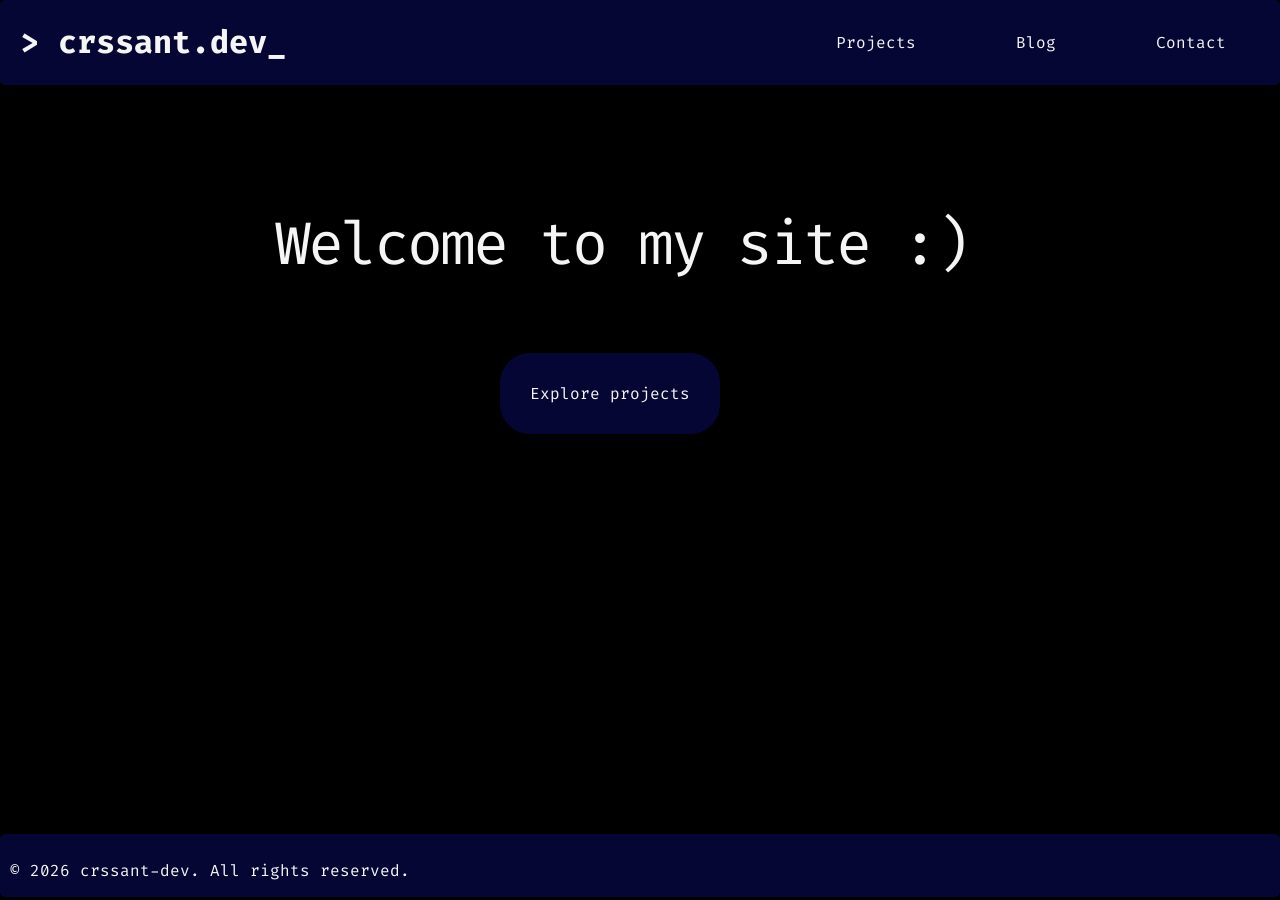
<file: index.html>
<!DOCTYPE html>

  <head>
    <link href="https://fonts.googleapis.com/css2?family=Fira+Code&display=swap" rel="stylesheet">
    <meta charset="UTF-8">
    <link rel="stylesheet" href="style.css">
    <script></script>
  <title>crssant-dev</title>
  </head>

  <body>

  <div class="header"> 
    <h1 id="top-left-corner">> crssant.dev<span class="cursor">_</span></h1>
    <nav>
      <a href="projects.html" id="navbar-projects">Projects</a>
      <a href="blog.html" id="navbar-blog">Blog</a>
      <a href="contact.html" id="navbar-contact">Contact</a>
    </nav>
  </div>

  <div >
    <p id="welcome">Welcome to my site :)</p>
    <a id="explore-href" href="projects.html">Explore projects</a>
  </div>

  <footer>
    
    <div class="footer">
      <p id="copyright">© 2026 crssant-dev. All rights reserved.</p>
    </div>

  </footer>

  </body>


</html>
</file>
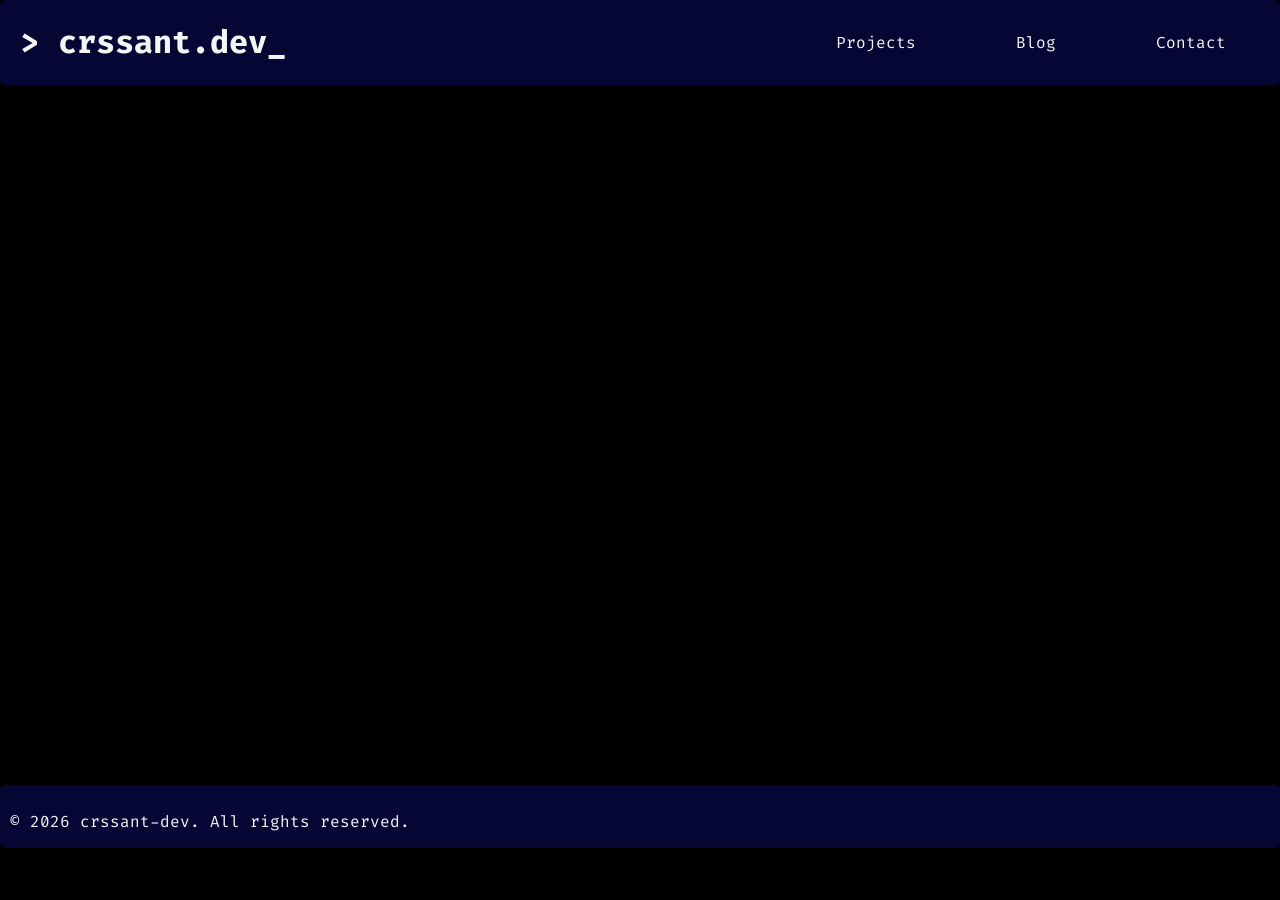
<file: projects.html>
<!DOCTYPE html>

  <head>
    <link href="https://fonts.googleapis.com/css2?family=Fira+Code&display=swap" rel="stylesheet">
    <meta charset="UTF-8">
    <link rel="stylesheet" href="style.css">
    <script></script>
  <title>crssant-dev</title>
  </head>
    <body>

        <div class="header"> 
    <h1 id="top-left-corner">> crssant.dev<span class="cursor">_</span></h1>
    <nav>
      <a href="projects.html" id="navbar-projects">Projects</a>
      <a href="blog.html" id="navbar-blog">Blog</a>
      <a href="contact.html" id="navbar-contact">Contact</a>
    </nav>
  </div>

  <footer>
    
    <div class="footer" id="footer-projects">
      <p id="copyright">© 2026 crssant-dev. All rights reserved.</p>
    </div>

  </footer>

  </body>


</html
</file>
<file: style.css>
body{
    background-color: black;
    color:#f5f5f5;
    font-family: 'Fira Code', monospace;
    display: flex;
    flex-direction: column;
}
html, body {
    height: 100%;
    margin: 0;
}
a{
    text-decoration: none;
    display: inline-block;
    transition: transform 0.2s ease;
}
a:hover{
    transform: scale(1.08);
}
#top-left-corner{
    padding-left: 20px;
}
#navbar-projects{
    margin-left: 550px;
    color:#f5f5f5;
}
#navbar-blog{
    margin-left: 90px;
    color:#f5f5f5;
}
#navbar-contact{
    margin-left: 90px;
    color:#f5f5f5;
}
.header{
    display: flex;
    align-items: center;
    background-color: #060635;
    border-radius: 5px;
    color: #f5f5f5;
    
}
.cursor{
    display: inline-block;
    animation: blink 1s steps(2,start) infinite;
}
@keyframes blink{
    0%, 50%{
        opacity: 1;
    }
    51%, 100%{
        opacity: 0;
    }
}
#welcome{
    font-size: 60px;
    margin-left: 275px;
    letter-spacing: -3px;
    margin-top: 120px;
}

#explore-href{
    text-decoration: none;
    color:#f5f5f5;
    margin-left: 500px;
    margin-top: 10px;
    background-color: #060635;
    padding: 30px;
    border-radius: 30px;
}
.footer{
    margin-top: 400px;
    background-color: #060635;
    border-radius: 5px;
    display: flex;
    flex-direction: column;
}
#copyright{
    padding-left: 10px;
    padding-bottom: 0px;
    padding-top: 10px;
}
#footer-projects{
    margin-top: 700px;
}
</file>
